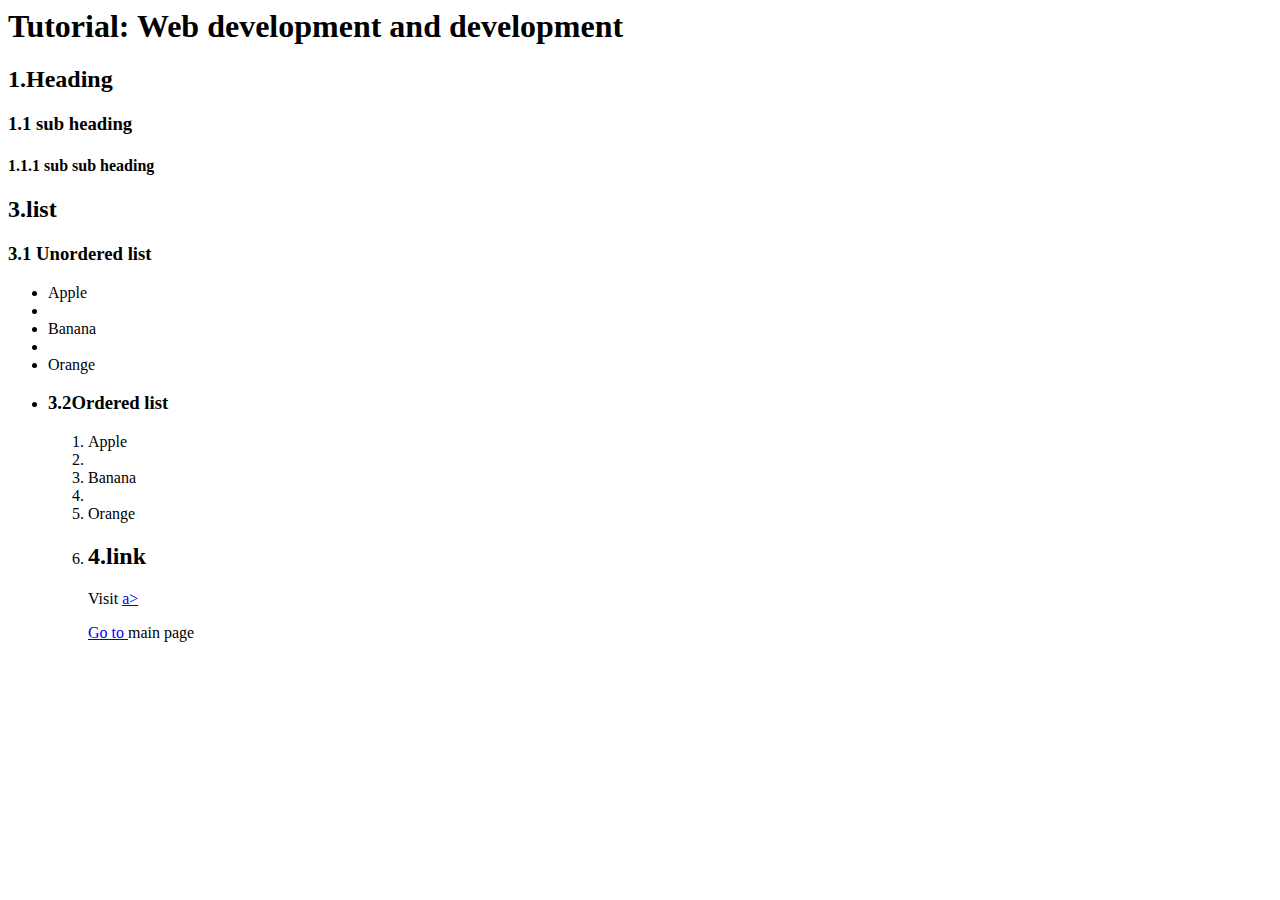
<file: web1.html>
<DOCTYPE html>
    <html>
        <head>
            <title>AIDM7350</title>
    
    
        </head>
        <body>
            <h1>Tutorial: Web development and development</h1>
            <h2>1.Heading </h2>
                <h3>1.1 sub heading </h3>
                    <h4>1.1.1 sub  sub heading </h4>
                
            <h2>3.list </h2>
            <h3>3.1 Unordered list</h2>
            <ul>
                <li>Apple<li>
                <li>Banana<li>
                <li>Orange<li>
               
             <h3>3.2Ordered list</h2>
            <ol>
                <li>Apple<li>
                <li>Banana<li>
                <li>Orange<li>
                
            <h2>4.link</h2>
            <p>Visit <a href = "http://www.hkbu.edu.hk"><HKBU>
            a></p>
            <p>Go to <a herf = "web html">main page </a></p>
    </html>
</file>
